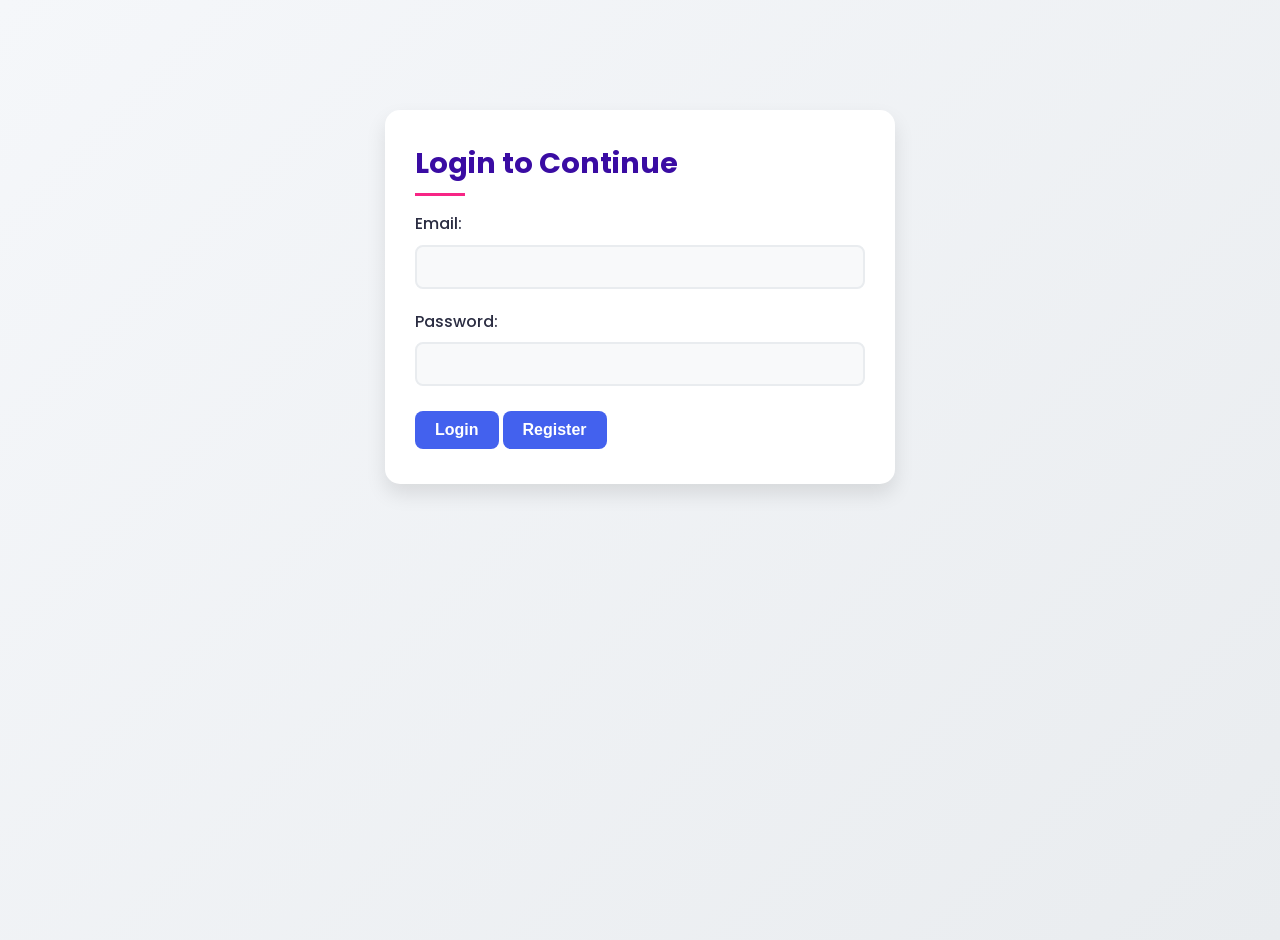
<file: index.html>
<!DOCTYPE html>
<html lang="en">
<head>
    <meta charset="UTF-8">
    <meta name="viewport" content="width=device-width, initial-scale=1.0">
    <title>Quiz Question Editor</title>
    <link rel="stylesheet" href="css/style.css">
    <link href="https://fonts.googleapis.com/css2?family=Poppins:wght@300;400;500;600;700&display=swap" rel="stylesheet">
    <link rel="stylesheet" href="https://cdnjs.cloudflare.com/ajax/libs/font-awesome/6.4.0/css/all.min.css">
</head>
<body>
    <!-- Editor View -->
    <div class="editor-container" id="editorView" style="display: none;">
        <h1>Quiz Question Editor</h1>

        <h2>Quiz Details</h2>
        <div class="metadata">
            <div class="form-group">
                <label for="quizTitle" class="required"><i class="fas fa-heading"></i> Quiz Title:</label>
                <input type="text" id="quizTitle" placeholder="e.g., Chapter 5 Photosynthesis Review">
            </div>
        </div>

        <h2>Questions</h2>
        <div id="questionsContainer"></div>
        <button type="button" id="addQuestionBtn"><i class="fas fa-plus"></i> Add Question</button>

        <div class="quiz-preview-section">
            <h2>Quiz App Preview</h2>
            <div class="preview-controls">
                <label for="previewQuestionSelect"><i class="fas fa-eye"></i> Preview Question:</label>
                <select id="previewQuestionSelect"></select>
            </div>
            <div class="quiz-preview-area" id="questionPreviewArea">
                <p style="text-align: center; color: var(--text-light);">Select a question above to see how it looks.</p>
            </div>
        </div>

        <div class="editor-actions">
            <button type="button" id="backToDashboardBtn" class="secondary-button"><i class="fas fa-arrow-left"></i> Back to Dashboard</button>
            <button type="button" id="saveQuizBtn" disabled><i class="fas fa-save"></i> Save Quiz</button>
            <button type="button" id="aiGenerateBtnEditor"><i class="fas fa-magic"></i> Add with AI</button>
            <p id="quizCodeDisplay" style="display: none;">Saved! Share Code: <strong></strong></p>
        </div>
    </div>

    <!-- Dashboard View -->
    <div id="dashboardView" class="view-container" style="display: none;">
        <div class="app-header">
            <h1>My Quizzes</h1>
            <button type="button" id="logoutBtnDashboard" class="secondary-button"><i class="fas fa-sign-out-alt"></i> Logout</button>
        </div>
        <div class="dashboard-controls">
            <button type="button" id="createNewQuizBtn"><i class="fas fa-plus"></i> Create New Quiz</button>
            <button type="button" id="aiGenerateBtnDashboard"><i class="fas fa-magic"></i> Generate with AI</button>
        </div>
        <div id="quizListContainer">
            <!-- Quiz items will be dynamically inserted here -->
            <p>Loading your quizzes...</p>
        </div>
    </div>

    <!-- AI Generation Modal -->
    <div id="aiModal" class="ai-modal-overlay">
        <div class="ai-modal-content">
            <span id="closeAiModalBtn" class="ai-modal-close">×</span>
            <h2>AI Question Generator</h2>
            <p>Upload a PDF or TXT file and specify your requirements. The AI will generate questions and add them to your current quiz.</p>
            <fieldset id="aiGenerationForm">
                <div class="form-group">
                    <label for="aiDocInput" class="required"><i class="fas fa-file-alt"></i> Learning Material:</label>
                    <input type="file" id="aiDocInput" accept=".pdf,.txt,.pptx,.docx" required>

                </div>
                <div class="form-group"><label for="aiSubject"><i class="fas fa-book"></i> Subject:</label><input type="text" id="aiSubject" placeholder="e.g., Biology"></div>
                <div class="form-group"><label for="aiGrade"><i class="fas fa-graduation-cap"></i> Grade Level:</label><input type="text" id="aiGrade" placeholder="e.g., 9"></div>
                <div class="form-group"><label for="aiNumQuestions"><i class="fas fa-list-ol"></i> Number of Questions:</label><input type="number" id="aiNumQuestions" value="5" min="1" max="20"></div>
                <div class="form-group">
                    <label><i class="fas fa-tasks"></i> Desired Question Types:</label>
                    <div class="checkbox-group">
                        <label><input type="checkbox" name="aiQuestionType" value="single" checked> Single Answer</label>
                        <label><input type="checkbox" name="aiQuestionType" value="multi-select" checked> Multi-Select</label>
                        <label><input type="checkbox" name="aiQuestionType" value="fill-in"> Fill in the Blank</label>
                        <label><input type="checkbox" name="aiQuestionType" value="ordering"> Ordering</label>
                    </div>
                </div>
                <div class="form-group"><label for="aiNotes"><i class="fas fa-sticky-note"></i> Notes for AI:</label><textarea id="aiNotes" rows="3" placeholder="e.g., Focus on key definitions."></textarea></div>
                <button type="button" id="generateQuestionsBtn"><i class="fas fa-cogs"></i> Generate Questions</button>
            </fieldset>
            <div id="aiLoadingSpinner" class="spinner-container" style="display: none;">
                <div class="spinner"></div><p>Generating questions... this may take a moment.</p>
            </div>
        </div>
    </div>

    <!-- Authentication View -->
    <div id="authView" class="view-container" style="display: none;">
        <div class="auth-modal-content">
            <h2 id="authTitle">Login to Continue</h2>
            <div id="authForm">
                <div class="form-group"><label for="authEmail">Email:</label><input type="email" id="authEmail" required></div>
                <div class="form-group"><label for="authPassword">Password:</label><input type="password" id="authPassword" required></div>
                <p id="authError" style="color: var(--danger); display: none;"></p>
                <button type="button" id="loginBtn">Login</button>
                <button type="button" id="registerBtn" class="secondary-button">Register</button>
            </div>
        </div>
    </div>

    <!-- JavaScript Files -->
    <script src="js/dataManager.js"></script>
    <script src="js/uiRenderer.js"></script>
    <script src="js/validation.js"></script>
    <script src="js/previewRenderer.js"></script>
    <script src="js/editor.js"></script>
</body>
</html>
</file>
<file: css/style.css>
/* --- Quiz Me CSS Variables --- */
:root {
    --primary: #4361ee;
    --primary-light: #4cc9f0;
    --secondary: #3a0ca3;
    --accent: #f72585;
    --background: #f8f9fa;
    --card-bg: #ffffff;
    --text: #2b2d42;
    --text-light: #8d99ae;
    --correct: #4cc9f0;
    --incorrect: #f72585;
    --warning: #ff9e00;
    --danger: #ef233c;
    --success: #38b000;
    --card-shadow: 0 10px 20px rgba(0, 0, 0, 0.1);
    --transition: all 0.3s cubic-bezier(0.25, 0.8, 0.25, 1);
}

/* --- General Styles from Quiz Me --- */
body {
    font-family: 'Poppins', sans-serif;
    /* Using Poppins from Quiz Me */
    line-height: 1.6;
    color: var(--text);
    background: linear-gradient(135deg, #f5f7fa 0%, #e9ecef 100%);
    margin: 0;
    padding: 20px;
    min-height: 100vh;
}

.editor-container {
    max-width: 900px;
    /* Slightly wider container */
    margin: 0 auto;
    background: var(--card-bg);
    padding: 30px;
    border-radius: 15px;
    box-shadow: var(--card-shadow);
    margin-bottom: 30px;
}

h1 {
    color: var(--secondary);
    margin-bottom: 20px;
    font-size: 2.5rem;
    font-weight: 700;
    background: linear-gradient(90deg, var(--primary), var(--accent));
    -webkit-background-clip: text;
    background-clip: text;
    -webkit-text-fill-color: transparent;
    color: transparent;
    text-align: center;
}

h2 {
    /* Add styling for potential section headers */
    color: var(--secondary);
    margin-top: 0;
    margin-bottom: 15px;
    font-size: 1.8rem;
    position: relative;
    padding-bottom: 10px;
}

h2::after {
    /* Add underline style */
    content: '';
    position: absolute;
    bottom: 0;
    left: 0;
    width: 50px;
    height: 3px;
    background: var(--accent);
}

label {
    display: block;
    margin-bottom: 8px;
    font-weight: 500;
    color: var(--text);
}

/* Style for required fields */
label.required::after {
    content: ' *';
    color: var(--danger);
    font-weight: bold;
}

input,
select,
textarea {
    width: 100%;
    padding: 10px 12px;
    border: 2px solid #e9ecef;
    /* Use Quiz Me border style */
    border-radius: 8px;
    box-sizing: border-box;
    font-family: 'Poppins', sans-serif;
    background-color: var(--background);
    transition: var(--transition);
}

input:focus,
select:focus,
textarea:focus {
    outline: none;
    border-color: var(--primary);
    box-shadow: 0 0 0 3px rgba(67, 97, 238, 0.2);
}

/* Add a style for invalid fields */
input.invalid,
textarea.invalid,
select.invalid {
    border-color: var(--danger) !important;
    box-shadow: 0 0 0 3px rgba(239, 35, 60, 0.2) !important;
}


button {
    background: var(--primary);
    color: white;
    border: none;
    padding: 10px 20px;
    border-radius: 8px;
    cursor: pointer;
    font-size: 1rem;
    font-weight: 600;
    transition: var(--transition);
    margin: 5px 0;
    display: inline-flex;
    align-items: center;
    gap: 8px;
}

button:hover {
    background: var(--secondary);
    transform: translateY(-2px);
    box-shadow: 0 5px 15px rgba(58, 12, 163, 0.3);
}

button:disabled {
    background: #adb5bd;
    cursor: not-allowed;
    transform: none;
    box-shadow: none;
}

/* Specific styles from the editor */
.form-group {
    margin-bottom: 20px;
}

.options-container {
    margin-top: 20px;
    padding: 15px;
    background: #f8f9fa;
    /* Match background */
    border: 1px solid #e9ecef;
    /* Subtle border */
    border-radius: 8px;
}

.option-item {
    display: flex;
    align-items: center;
    gap: 10px;
    margin-bottom: 10px;
}

.option-item input[type="text"] {
    flex-grow: 1;
    /* Allow input to take available space */
}

.option-item button {
    flex-shrink: 0;
    padding: 5px 10px;
    /* Smaller padding for +/- buttons */
    background: var(--danger);
    /* Danger color for minus */
}

.option-item button:hover {
    background: #d00000;
    /* Darker red on hover */
}


.answer-section {
    margin: 20px 0;
    /* More space */
    padding: 15px;
    background: #e8f4fc;
    /* Light blue background */
    border-radius: 8px;
}

.answer-options div {
    /* Style for radio/checkbox containers */
    margin-bottom: 8px;
    /* Fix alignment issue by setting display flex and vertical align */
    display: flex;
    align-items: center;
}

.answer-options input[type="radio"],
.answer-options input[type="checkbox"] {
    width: auto;
    /* Don't force full width */
    margin-right: 8px;
    vertical-align: middle;
    /* Align with label */
    flex-shrink: 0;
    /* Prevent shrinking */
    margin-top: 0;
    /* Reset default top margin */
}

.answer-options label {
    display: inline-block;
    /* Allow label to sit next to input */
    margin-bottom: 0;
    font-weight: normal;
    vertical-align: middle;
    cursor: pointer;
    /* Indicate it's clickable */
    flex-grow: 1;
    /* Allow label to take space */
}

.question-block {
    border: 1px solid #dee2e6;
    /* Lighter border */
    padding: 20px;
    margin-bottom: 30px;
    border-radius: 10px;
    background: var(--card-bg);
    /* White background */
    box-shadow: 0 2px 8px rgba(0, 0, 0, 0.05);
    /* Subtle shadow */
}

.metadata {
    display: grid;
    grid-template-columns: repeat(auto-fit, minmax(200px, 1fr));
    /* Responsive grid */
    gap: 20px;
    margin-bottom: 30px;
    padding: 20px;
    background: #f0f4f8;
    /* Light background for metadata */
    border-radius: 10px;
}

.question-header {
    display: flex;
    justify-content: space-between;
    align-items: center;
    margin-bottom: 20px;
    padding-bottom: 15px;
    border-bottom: 1px solid #e9ecef;
    /* Separator */
}

.question-header button {
    margin: 0;
    /* Remove extra margin from buttons in header */
    padding: 5px 10px;
    font-size: 0.9rem;
}

.question-number {
    font-weight: 600;
    color: var(--primary);
    font-size: 1.2rem;
}

.order-input {
    width: 60px;
    margin-left: 15px;
    display: inline-block;
    /* Ensure it sits next to text */
    vertical-align: middle;
    /* Align vertically */
}

.order-options div {
    margin-bottom: 10px;
    /* Space out ordering items */
    background: var(--background);
    padding: 8px 12px;
    border-radius: 4px;
    border: 1px solid #e9ecef;
    /* Flexbox for alignment */
    display: flex;
    align-items: center;
    gap: 10px;
}

.order-options div span {
    flex-grow: 1;
    /* Allow text to take space */
}

.order-options div input[type="number"] {
    width: 60px;
    padding: 4px 8px;
    display: inline-block;
    margin-left: 8px;
    /* Space between text and number input */
    flex-shrink: 0;
    /* Prevent shrinking */
}


/* --- Quiz Preview Styles (adapted from Quiz Me app) --- */
.quiz-preview-section {
    margin-top: 30px;
    padding: 20px;
    border: 2px dashed var(--primary-light);
    border-radius: 15px;
    background: var(--card-bg);
    box-shadow: var(--card-shadow);
}

.quiz-preview-section h2 {
    /* Override editor h2 for preview header */
    color: var(--secondary);
    margin-top: 0;
    margin-bottom: 15px;
    font-size: 1.5rem;
    /* Slightly smaller than editor h2 */
    position: relative;
    padding-bottom: 10px;
}

.quiz-preview-section h2::after {
    /* Override editor h2 underline */
    content: '';
    position: absolute;
    bottom: 0;
    left: 0;
    width: 40px;
    height: 3px;
    background: var(--primary);
    /* Use primary color */
}

.preview-controls {
    margin-bottom: 20px;
    display: flex;
    align-items: center;
    gap: 15px;
    flex-wrap: wrap;
    /* Allow wrapping on small screens */
}

.preview-controls label {
    margin-bottom: 0;
    font-weight: normal;
    flex-shrink: 0;
    /* Prevent shrinking */
}

.preview-controls select {
    width: auto;
    /* Allow select to size based on content */
    min-width: 150px;
    flex-grow: 0;
    /* Prevent growing */
}


.quiz-preview-area {
    /* This is the actual container for the rendered question */
    position: relative; /* Added for potential absolute positioning within preview */
}


.quiz-preview-area .question-area {
    display: flex;
    align-items: flex-start;
    /* Align items to the top */
    gap: 10px;
    margin-bottom: 25px;
}

.quiz-preview-area .question {
    font-weight: 600;
    font-size: 1.2rem;
    line-height: 1.5;
    color: var(--secondary);
    flex-grow: 1;
}

.quiz-preview-area .instructions {
    font-style: italic;
    color: var(--text-light);
    margin-bottom: 20px;
    text-align: center;
    display: block;
    /* Always show instructions in preview */
}

.quiz-preview-area .hint-icon {
    position: relative;
    cursor: help;
    color: var(--text-light);
    font-size: 1.1rem;
    flex-shrink: 0;
    display: inline-block;
    /* Show if hint is present */
}

.quiz-preview-area .hint-icon:hover {
    color: var(--primary);
}

/* Tooltip styles for hint icon */
.quiz-preview-area .hint-icon::before,
.quiz-preview-area .hint-icon::after {
    visibility: hidden;
    opacity: 0;
    pointer-events: none;
    transition: opacity 0.3s ease;
    z-index: 10;
}

.quiz-preview-area .hint-icon:hover::before,
.quiz-preview-area .hint-icon:hover::after {
    visibility: visible;
    opacity: 1;
}

.quiz-preview-area .hint-icon::before {
    content: attr(data-hint);
    position: absolute;
    bottom: 100%;
    left: 50%;
    transform: translateX(-50%) translateY(-10px);
    padding: 8px 12px;
    background-color: var(--secondary);
    color: white;
    border-radius: 6px;
    white-space: nowrap;
    font-size: 0.9rem;
    font-style: normal;
    box-shadow: 0 2px 10px rgba(0, 0, 0, 0.2);
}

.quiz-preview-area .hint-icon::after {
    content: '';
    position: absolute;
    bottom: 100%;
    left: 50%;
    transform: translateX(-50%) translateY(-4px);
    border-width: 5px;
    border-style: solid;
    border-color: var(--secondary) transparent transparent transparent;
}


.quiz-preview-area .options {
    display: grid;
    grid-template-columns: 1fr;
    gap: 12px;
    margin-bottom: 25px;
    /* Remove drag-over border style from preview options container */
    border: none !important;
    background-color: transparent !important;
}

.quiz-preview-area .option {
    padding: 12px 15px;
    background: var(--background);
    border: 2px solid #e9ecef;
    border-radius: 8px;
    cursor: default;
    /* Default cursor in preview */
    transition: none;
    /* Remove transition */
    font-weight: 500;
    user-select: none;
}

/* Remove hover effects from preview options */
.quiz-preview-area .option:hover {
    transform: none;
    box-shadow: none;
    border-color: #e9ecef;
}

/* Style for fill-in input in preview */
.quiz-preview-area .fill-in-input {
    /* Inherit editor input styles, but adjust background */
    background-color: var(--card-bg);
    /* White background */
    cursor: default;
}

.quiz-preview-area .fill-in-input:focus {
    border-color: #e9ecef;
    /* Remove focus border */
    box-shadow: none;
}

/* Styles to show correct/incorrect state in preview */
.quiz-preview-area .option.correct {
    background: var(--correct);
    color: white;
    border-color: var(--correct);
    /* Remove box-shadow from preview correct options */
    box-shadow: none;
}

/* In preview, show incorrect user selections if applicable (e.g., multi-select) */
.quiz-preview-area .option.incorrect {
    background: var(--incorrect);
    color: white;
    border-color: var(--incorrect);
    box-shadow: none;
}

/* In preview, show user's selected options (if applicable, like multi-select) */
.quiz-preview-area .option.selected {
    background: var(--primary-light);
    /* Use a lighter color for selection in preview */
    color: var(--text);
    /* Keep text color */
    border-color: var(--primary-light);
    box-shadow: none;
}


/* Styles for displaying correct answer for fill-in in preview */
.quiz-preview-area .correct-answer-feedback {
    font-weight: bold;
    color: var(--success);
    margin-top: 10px;
    text-align: center;
}

/* Responsive adjustments */
@media (max-width: 768px) {
    .editor-container {
        padding: 20px;
    }

    .metadata {
        grid-template-columns: 1fr;
        /* Stack metadata on smaller screens */
        gap: 15px;
    }
}

@media (max-width: 480px) {
    body {
        padding: 10px;
    }

    h1 {
        font-size: 2rem;
    }

    .question-block,
    .metadata,
    .options-container,
    .answer-section,
    .quiz-preview-section {
        padding: 15px;
    }

    .question-header {
        flex-direction: column;
        align-items: flex-start;
        gap: 10px;
    }

    .quiz-preview-area .hint-icon::before {
        /* Change positioning strategy for small screens */
        left: auto; /* Unset the left property */
        right: 0;   /* Align the tooltip's right edge with the icon's right edge */
        
        /* Unset the old transform and use a new one */
        transform: translateY(-10px); 

        /* Allow text to wrap and constrain the width */
        white-space: normal; /* Allow text to wrap */
        width: 200px;        /* Give it a bit more width */
        max-width: 80vw;     /* But ensure it's never wider than the screen */
    }

    .quiz-preview-area .hint-icon::after {
        /* Reposition the tooltip's arrow to align with the new right-aligned position */
        left: auto; /* Unset the left property */
        right: 10px; /* Position it 10px from the right edge of the icon */
        transform: translateY(-4px); /* Remove the horizontal transform */
    }

    .preview-controls {
        flex-direction: column;
        align-items: stretch;
    }

    .preview-controls select {
        width: 100%;
    }
}

/* --- AI Generation Modal Styles --- */

.ai-modal-overlay {
    position: fixed;
    top: 0;
    left: 0;
    width: 100%;
    height: 100%;
    background: rgba(0, 0, 0, 0.6);
    z-index: 1000;
    display: none; /* Hidden by default */
    align-items: center;
    justify-content: center;
}

.ai-modal-overlay.active {
    display: flex; /* Shown when active */
}

.ai-modal-content {
    background: white;
    padding: 20px 30px;
    border-radius: 15px;
    box-shadow: 0 5px 25px rgba(0, 0, 0, 0.2);
    width: 90%;
    max-width: 550px;
    max-height: 90vh;
    overflow-y: auto;
    position: relative;
}

.ai-modal-content h2 {
    margin-top: 0;
    text-align: center;
}

/* Make fieldset disable-able */
#aiGenerationForm[disabled] {
    opacity: 0.5;
    pointer-events: none;
}

/* Style for checkbox group */
.checkbox-group {
    display: flex;
    flex-wrap: wrap;
    gap: 15px;
    margin-top: 5px;
}
.checkbox-group label {
    display: flex;
    align-items: center;
    gap: 5px;
    margin-bottom: 0; /* Override default label margin */
    font-weight: normal;
}
.checkbox-group input[type="checkbox"] {
    width: auto; /* Override default full-width */
}

/* --- Spinner Styles --- */
.spinner-container {
    text-align: center;
    padding: 20px;
}
.spinner {
    border: 5px solid var(--background);
    border-top: 5px solid var(--primary);
    border-radius: 50%;
    width: 50px;
    height: 50px;
    animation: spin 1s linear infinite;
    margin: 0 auto 15px auto;
}

@keyframes spin {
    0% { transform: rotate(0deg); }
    100% { transform: rotate(360deg); }
}

/* --- NEW VIEW MANAGEMENT STYLES --- */
.view-container {
    max-width: 900px;
    margin: 20px auto;
    padding: 20px;
}

.auth-modal-content { /* Re-style the auth view to not be a modal */
    background: white;
    padding: 30px;
    border-radius: 15px;
    box-shadow: var(--card-shadow);
    max-width: 450px;
    margin: 50px auto;
}

.auth-buttons {
    display: flex;
    gap: 15px;
    justify-content: center;
    margin-top: 20px;
}

/* --- NEW DASHBOARD STYLES --- */
.app-header {
    display: flex;
    justify-content: space-between;
    align-items: center;
    margin-bottom: 30px;
    padding-bottom: 15px;
    border-bottom: 1px solid #e9ecef;
}

.dashboard-controls {
    margin-bottom: 20px;
}

#quizListContainer .quiz-item {
    display: flex;
    justify-content: space-between;
    align-items: center;
    padding: 15px;
    background: var(--background);
    border-radius: 8px;
    margin-bottom: 10px;
    border-left: 5px solid var(--primary);
}

#quizListContainer .quiz-item-title {
    font-weight: 600;
    font-size: 1.1rem;
}

#quizListContainer .quiz-item-actions button {
    margin-left: 10px;
    font-size: 0.9rem;
    padding: 5px 10px;
}

.editor-actions {
    margin-top: 30px;
    text-align: center;
}

#quizCodeDisplay {
    background-color: #e8f4fc;
    padding: 10px;
    border-radius: 8px;
    font-weight: bold;
}
</file>
